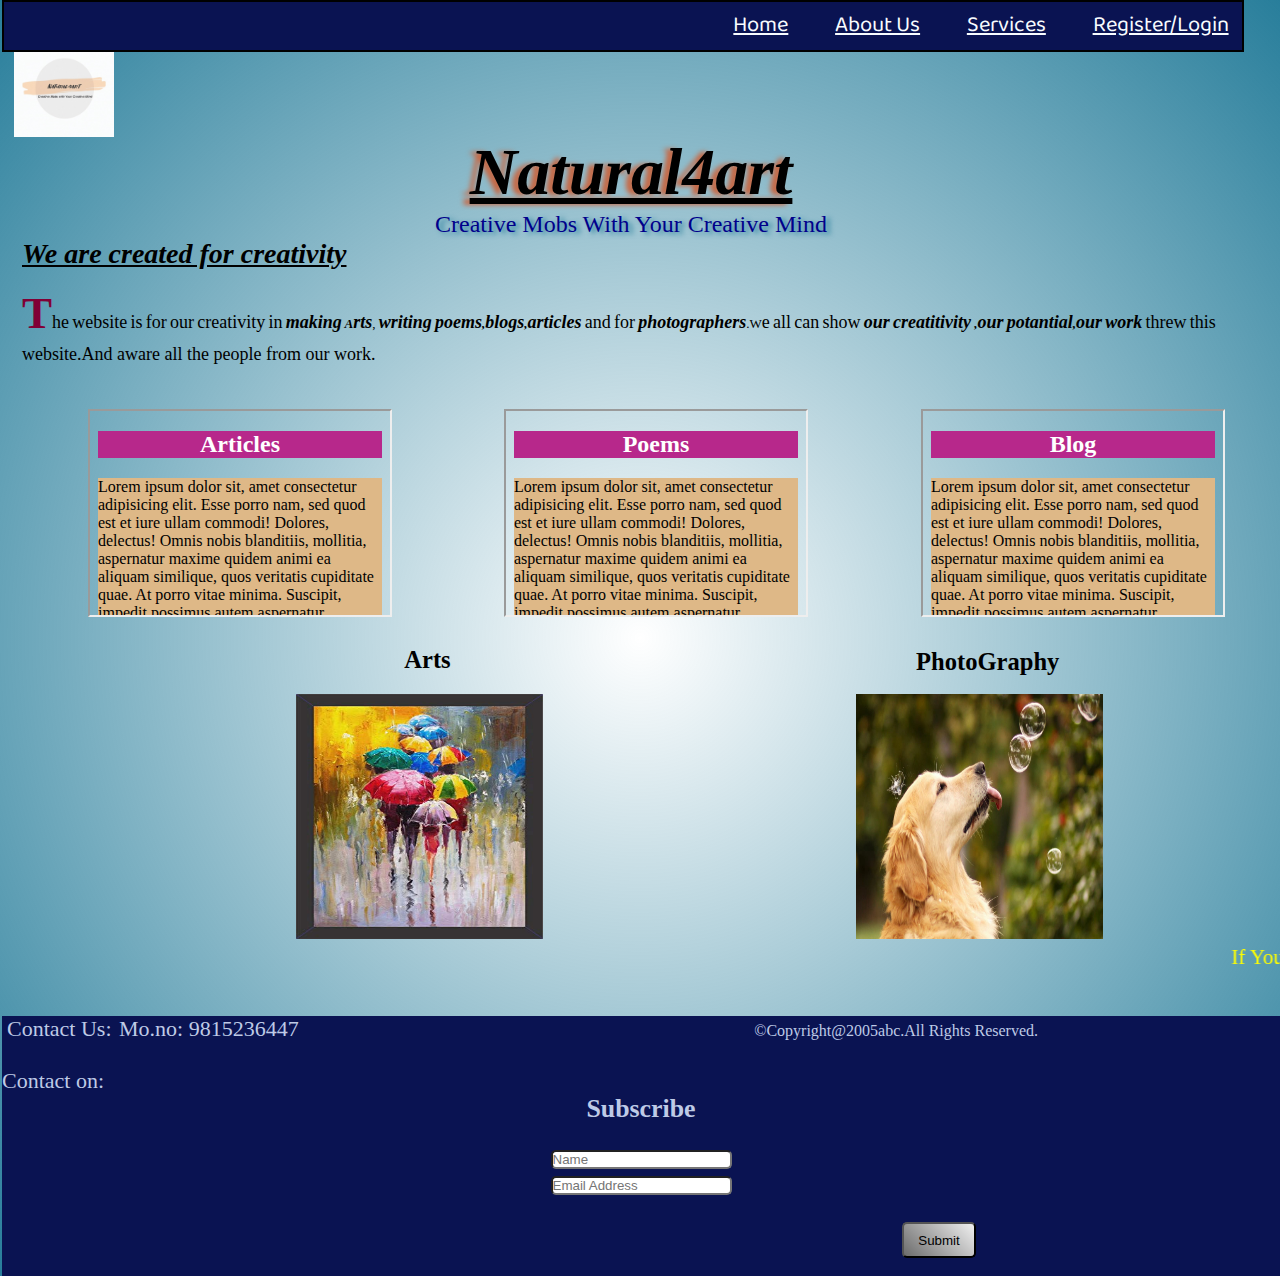
<file: index.html>
<!DOCTYPE html>
<html lang="en">

<head>
    <meta charset="UTF-8">
    <meta name="viewport" content="width=device-width, initial-scale=1.0">
    <title>home</title>
    <link rel="stylesheet" href="nav.css">
    <link rel="stylesheet" href="index.css">
    <link rel="stylesheet" href="footer.css">
    <link rel="stylesheet" href="mediaquery.css">
    <link rel="stylesheet" href="https://fonts.googleapis.com/css2?family=Baloo+Bhai+2&display=swap">
    <link rel="stylesheet" href="https://cdnjs.cloudflare.com/ajax/libs/font-awesome/4.7.0/css/font-awesome.min.css">


</head>
<body>
    <header>
        <nav >
        
        <ul align="left" >
            <a href="index.html" class="navbar">
            <img src="logo.jpg"  style="margin-top:35px; margin-left:10px;" width="100px" height="100px" alt="LOGO"></a>
               </ul>
           
            <div class="second">
             <div class="togglearea">
                    <label for="toggle">
                        <span> </span>
                        <span> </span>
                        <span> </span>
                    </label>  
                </div>

            <ul align="right" class="navbar">
                    <li><a href="index.html">Home</a></li>
                    <li><a href="about.html">About Us</a></li>
                    <li><a href="services.html">Services</a></li>
                    <li><a href="register2.html">Register/Login</a></li>
                </ul>
            </div>
        </nav>
    </header>
    <section class="container">
  
        <section id="sec" ></section>
        <section id=first>
            <h1 align="center" id="name" style="margin-bottom: 1px;" color: #400808;"><u><i>Natural4art</i></u></h1>
            <p align="center" id="tag" style="font-size: 24px;color: darkblue;">Creative Mobs With Your Creative Mind
            </p>
            <section><strong><i><u align="left" style="font-size: 28px;">We are created for creativity</u></i></strong>
                <p id="firstletter" style="font-size: 18px;">The website is for our creativity in <sp><b><i> making
                        Arts</b></i></sp>,<sp><b><i> writing
                        poems,blogs,articles </b></i></sp> and for<sp> <b><i>photographers</b></i></sp>.We all can show <i><b>our
                            creatitivity
                            ,our potantial,our work</b></i> threw this website.And aware all the people from our work.
                </p>
            </section>
        </section>
      
    </section>
    
    <section class="scroll">
   
        <div  id="iframe">
            <section style="margin-top: -9px;" >
                <!-- <h2><u><i>Topics</i> </u> </h2> -->
                <!-- <div class="container"> -->
                <iframe id="hover" src="articles.html" title="Articles" class="items"></iframe>
                <iframe id="hover" src="poems.html" title="Poems" class="items"></iframe>
                <iframe id="hover" src="blog.html" title="Blog" class="items"></iframe>
            </section>
        <div>
                <ul>
                    <li class="box" id="hover">
                        <h3 align="center">Arts</h3>
                        <a href="https://www.taby.com/?gclid=CjwKCAjwps75BRAcEiwAEiACMazbXZFTZyelgfi3sSLcnzPGuldxOrAvpGfQtNasElwVuV1uNFd7yRoCa7kQAvD_BwE"
                            target="blank">
                           <div class="container">
                            <img id="img" src="arts.jpg" alt="arts">
                            <!-- <img id="img" src="drawing.jpg" alt="arts">
                            <img id="img" src="painting.jpg" alt="arts">
                            <img id="img" src="art.jpg" alt="arts"> -->

                       </div>
                        </a>
                    </li>
                    <li class="box" id="hover">
                        <h3 align="center" style="margin-bottom: 18px ;">PhotoGraphy</h3>
                        <a href="https://www.pexels.com/search/animals/" target="blank">
                            <div class="container">
                                <img id="img" src="animal.jpg" alt="PhotoGraphy">
                                <!-- <img id="img" src="butter.jpg" alt="PhotoGraphy">
                                <img id="img" src="eyegtlasses.jpg" alt="PhotoGraphy">
                                <img id="img" src="kingfisher.jpg" alt="PhotoGraphy">
                                <img id="img" src="photography.jpg" alt="PhotoGraphy">
                                <img id="img" src="baby.jpg" alt="PhotoGraphy">
                                <img id="img" src="hands.jpg" alt="PhotoGraphy"> -->
                            </div>
                        </a>
                    </li>
                </ul>
            </div>
            <marquee style="color: yellow;">If You Want To Submit Your Creativity..First Login To Website. </marquee>
        </div>
         
    </section>
   <footer>
        <span style="margin-left: 5px; font-size:22px;">Contact Us:</span>
        <span style="margin-left:2px; font-size:22px;">Mo.no: 9815236447</span>
        <span id="copy" style="margin-left:450px;">
            &copy;Copyright@2005abc.All Rights Reserved.
         </span>
            <span style="margin-left: 1400px; font-size:22px;">Also Contact on: </span> 
           
            <div id="icon" style="margin-left:1500px; margin-top:0px;">
            <a id="i"href="#"><i class="fa fa-facebook"></i></a>   
            <a id="i"href="#"><i class="fa fa-instagram"></i></a>
            <a id="i"href="#"><i class="fa fa-twitter"></i></a>   
            </div>
          <div >
        <h3 align="center">Subscribe</h3>
        <form action="#" align="center">
          <div class="form-group">
            <input type="email" class="form-control" placeholder="Name" style="border-radius:5px;">
          </div>

          <div class="form-group">
            <input type="text" class="form-control" style="border-radius:5px;" placeholder="Email Address">
          </div>
            <br>
          <input type="submit" value="Submit"  id="sub" style="border-radius:5px; margin-left: 900px;">
         
        </form>
      </div>
    </footer>
</body>

</html>
</file>
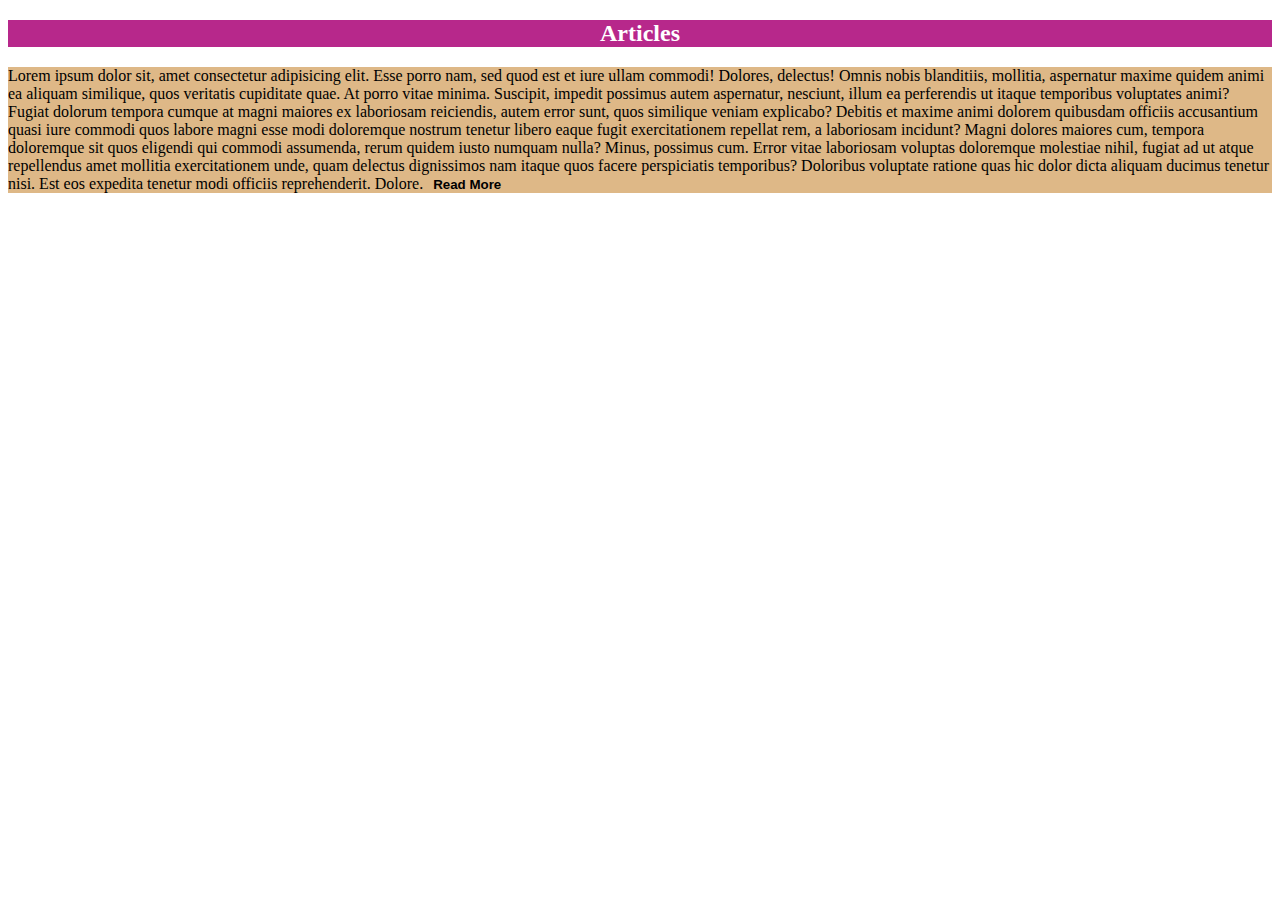
<file: articles.html>
<!DOCTYPE html>
<html lang="en">
<head>
    <meta charset="UTF-8">
    <meta name="viewport" content="width=device-width, initial-scale=1.0">
    <title>Articles</title>
    <style>
        h2{
            color: white;
    background-color: #b7288b;;
        }

    .container{
            background-color: burlywood;
        }
    </style>
</head>
<body>
    <h2 align="center">Articles</h2>
    <div class="container">
       Lorem ipsum dolor sit, amet consectetur adipisicing elit. Esse porro nam, sed quod est et iure ullam commodi! Dolores, delectus! Omnis nobis blanditiis, mollitia, aspernatur maxime quidem animi ea aliquam similique, quos veritatis cupiditate quae. At porro vitae minima. Suscipit, impedit possimus autem aspernatur, nesciunt, illum ea perferendis ut itaque temporibus voluptates animi? Fugiat dolorum tempora cumque at magni maiores ex laboriosam reiciendis, autem error sunt, quos similique veniam explicabo? Debitis et maxime animi dolorem quibusdam officiis accusantium quasi iure commodi quos labore magni esse modi doloremque nostrum tenetur libero eaque fugit exercitationem repellat rem, a laboriosam incidunt? Magni dolores maiores cum, tempora doloremque sit quos eligendi qui commodi assumenda, rerum quidem iusto numquam nulla? Minus, possimus cum. Error vitae laboriosam voluptas doloremque molestiae nihil, fugiat ad ut atque repellendus amet mollitia exercitationem unde, quam delectus dignissimos nam itaque quos facere perspiciatis temporibus? Doloribus voluptate ratione quas hic dolor dicta aliquam ducimus tenetur nisi. Est eos expedita tenetur modi officiis reprehenderit. Dolore.  <button style="border: none; background-color:burlywood ;cursor:pointer; " onclick=" "><strong>Read More</strong></button>
    </div>
</body>
</html>
</file>
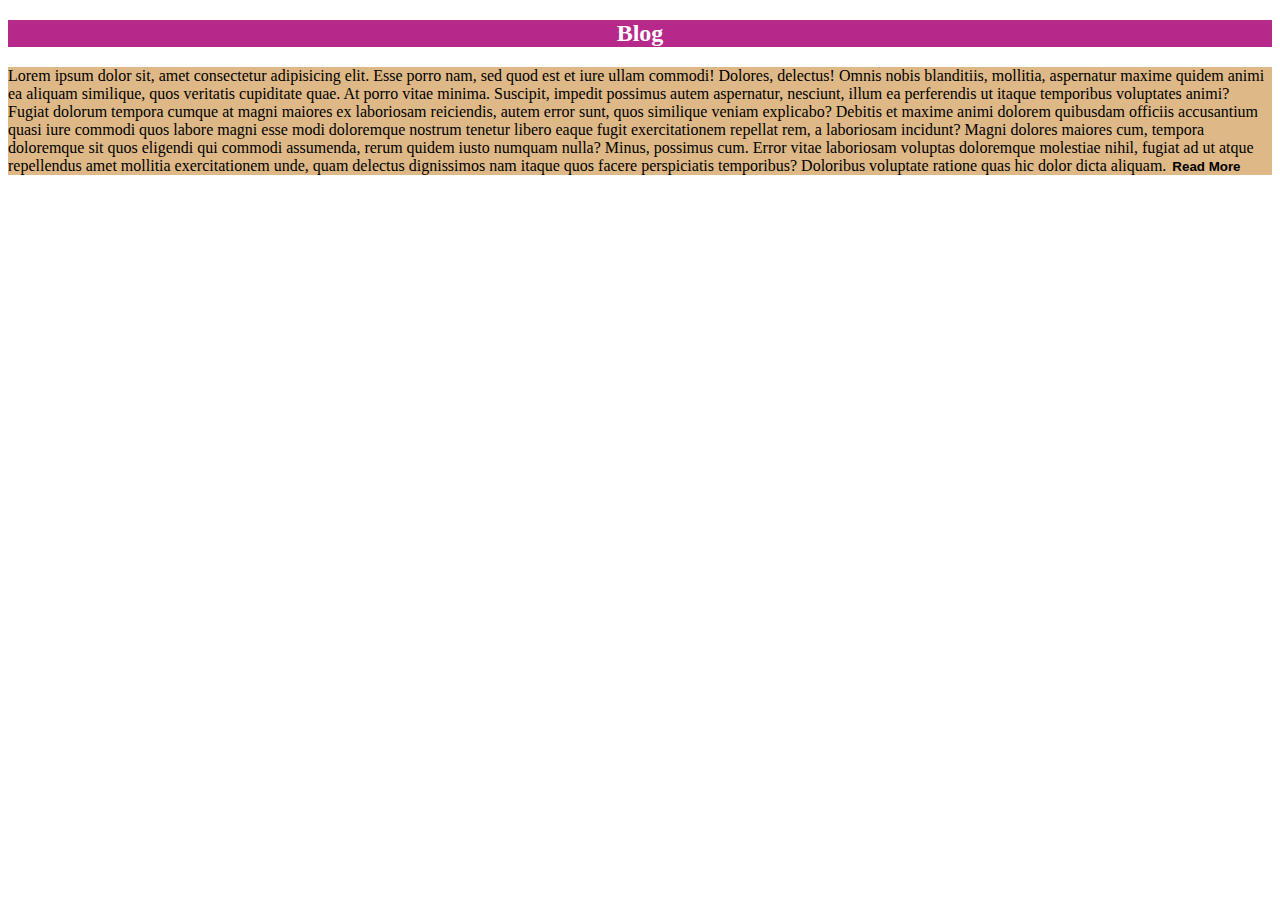
<file: blog.html>
<!DOCTYPE html>
<html lang="en">
<head>
    <meta charset="UTF-8">
    <meta name="viewport" content="width=device-width, initial-scale=1.0">
    <title>Blog</title>
    <style>
        h2{
            color: white;
    background-color: #b7288b;;
        }
        .container{
            background-color: burlywood;
        }
    </style>
</head>
<body>
    <h2 align="center">Blog</h2>
    <div class="container">
       Lorem ipsum dolor sit, amet consectetur adipisicing elit. Esse porro nam, sed quod est et iure ullam commodi! Dolores, delectus! Omnis nobis blanditiis, mollitia, aspernatur maxime quidem animi ea aliquam similique, quos veritatis cupiditate quae. At porro vitae minima. Suscipit, impedit possimus autem aspernatur, nesciunt, illum ea perferendis ut itaque temporibus voluptates animi? Fugiat dolorum tempora cumque at magni maiores ex laboriosam reiciendis, autem error sunt, quos similique veniam explicabo? Debitis et maxime animi dolorem quibusdam officiis accusantium quasi iure commodi quos labore magni esse modi doloremque nostrum tenetur libero eaque fugit exercitationem repellat rem, a laboriosam incidunt? Magni dolores maiores cum, tempora doloremque sit quos eligendi qui commodi assumenda, rerum quidem iusto numquam nulla? Minus, possimus cum. Error vitae laboriosam voluptas doloremque molestiae nihil, fugiat ad ut atque repellendus amet mollitia exercitationem unde, quam delectus dignissimos nam itaque quos facere perspiciatis temporibus? Doloribus voluptate ratione quas hic dolor dicta aliquam.<button style="border: none; background-color:burlywood ;cursor:pointer; " onclick=" "><strong>Read More</strong></button>
    </div>
 
</body>
</html>
</file>
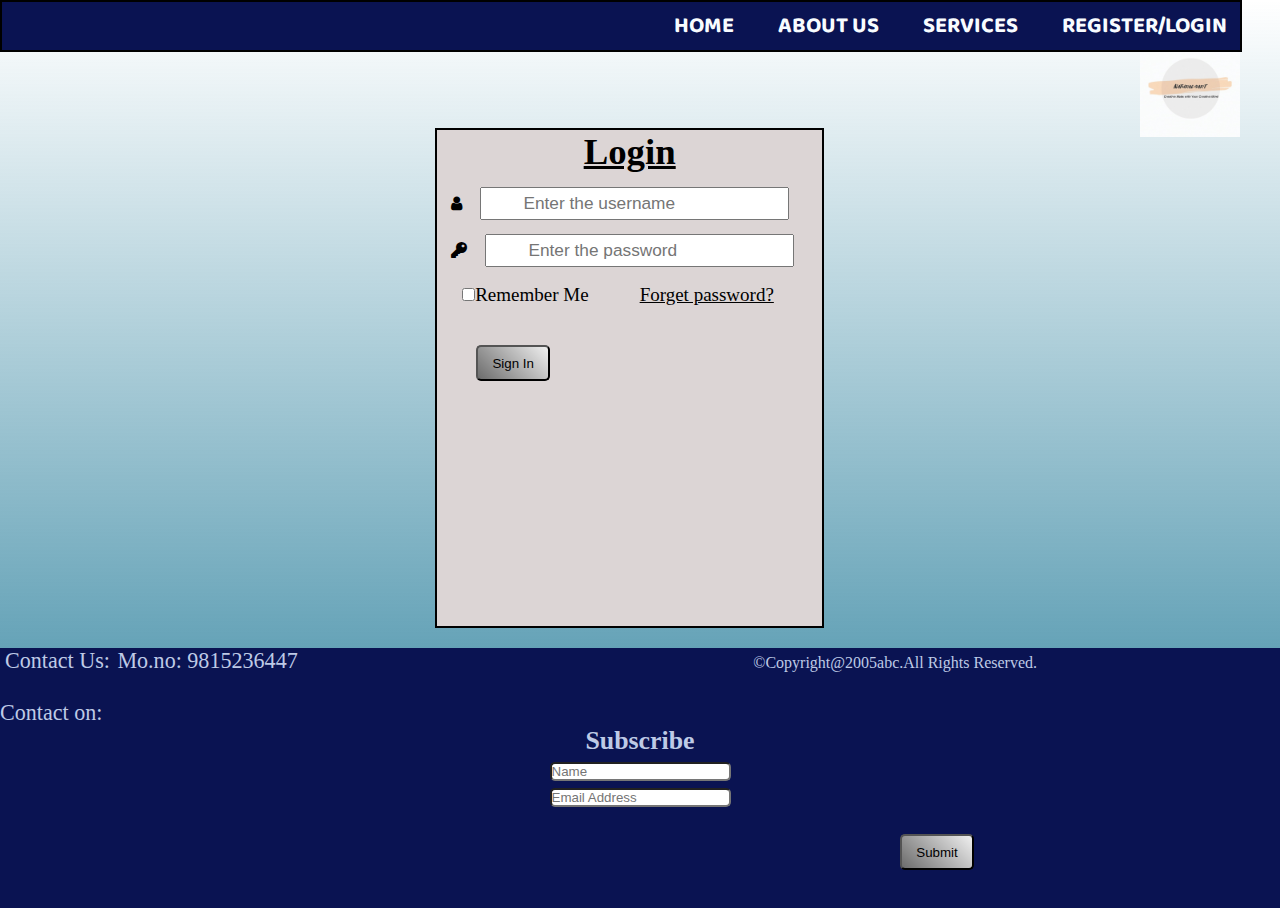
<file: login.html>
<!DOCTYPE html>
<html lang="en">

<head>
    <meta charset="UTF-8">
    <meta name="viewport" content="width=device-width, initial-scale=1.0">
    <title>Login</title>
    <style>
   *{
    margin: 0px;
    padding: 0px;
    box-sizing: border-box;
}
    .navbar {
    /* margin-top: 0px; */
    /* font-family: 'Baloo Bhai 2', cursive; */
    justify-content: flex-end;
    background:#0a1352;
    display: flex;
    /* color:white; */
}

.navbar a {
    display: inline-block;
    /* margin-left: 3%; */
    /* font-size: 138%; */
    /* margin-right: 7px; */
    color:white;
    text-align: center;
    font-weight: bold;
    text-transform: uppercase;
    padding:14px 20px;
}

.navbar li a:hover {
    background:pink;
    color: blue;
    cursor: pointer;
}
.navbar li a{
    color:white;
    text-decoration:none;
}

       
#toggle
{
    display: none;
}
.togglearea
{
    background-color:#0a1352;
    border-bottom:2px solid white;
    color: white;
    padding: 10px;
    display: flex;
    justify-content: flex-end;
}
.togglearea label
{
    background-color:white;
    height: 45px;
    width: 45px;
    color:black;
    border-radius: 6px;
    cursor: pointer;
    display: flex;
    justify-content: center;
    align-items: center;
    flex-direction: column;
}
.togglearea label span
{
    background-color: black;
    height: 4px;
    width: 70%;
    margin: 4px 0px;
}

.togglearea
{
    display: none;
}

@media screen and (max-width: 700px)
{
    .navbar
    {
        flex-direction: column;
        display: none;

    }
    #toggle:checked + .navbar
    {
        display: flex;
    }
    .togglearea
    {
        display: flex;
    }
    
}


        body {
            background-image: linear-gradient(to bottom, rgba(255, 0, 0, 0), rgb(40, 126, 155));
            background-clip: border-box;
        }

        .container {
            border: 2px solid black;
            background-color: #dcd5d5;
            width: 389px;
            height: 500px;
            margin-left: 34%;
            margin-top: 10%;

        }

        #heading {
            text-align: center;
            margin-bottom: 3%;
            font-size: 230%;
            font-family: Georgia, 'Times New Roman', Times, serif;
        }

        .data {
            margin: 14px;
            /* border: 2px solid blue; */

        }

        #input {
            margin-left: 4%;
            font-size: 108%;
            padding: 4px 41px;
        }

        #submit {
            /* align-content: center; */
            padding: 39px;
        }

        #sub {
            border-radius: 5px;
            width: 74px;
            height: 36px;
            margin-top: 0px;
            display: flex;
            align-items: center;
            justify-content: center;
            background-image: linear-gradient(45deg, #0000008c, transparent);
        }
    </style>
    <link rel="stylesheet" href="https://fonts.googleapis.com/css2?family=Baloo+Bhai+2&display=swap">
    <link rel="stylesheet" href="nav.css">
    <link rel="stylesheet" href="footer.css">
    <link rel="stylesheet" href="mediaquery.css">
    <link rel="stylesheet" href="https://use.fontawesome.com/releases/v5.0.7/css/all.css">
    <link rel="stylesheet" href="https://cdnjs.cloudflare.com/ajax/libs/font-awesome/4.7.0/css/font-awesome.min.css">
</head>

<body>
    <header>
        <nav height=50px>
         <ul align="left" >
            <a href="index.html" class="navbar">
            <img src="logo.jpg"  style="margin-top:35px; margin-left:10px;" width="100px" height="100px" alt="LOGO"></a>
               </ul>
       
            <div class="second">
                <div class="togglearea">
                    <label for="toggle">
                        <span> </span>
                        <span> </span>
                        <span> </span>
                    </label>  
                </div>

                <ul align="right" class="navbar" style="margin-top: 0px;">
                    
                    <li><a href="index.html">Home</a></li>
                    <li><a href="about.html">About Us</a></li>
                    <li><a href="services.html">Services</a></li>
                    <li><a href="register2.html">Register/Login</a></li>
                    <!-- <li><a href="contact.html">Contact Us</a></li> --
                    <!-- <li><a href="Register.html">Register/Login</a></li> -->
                </ul>
            </div>
        </nav>
    </header>
   
    <div class="container" >
    
        <form method="GET" id=form name="Login" action="action.php"  >
            <!-- <table class="table"> -->
            <h2 id="heading" align="center"><u>Login</u></h2>
            <!-- </table> -->
            <div class="data">
                <i class="fa fa-user"></i>
                <input type="text" id="input" placeholder="Enter the username" maxlength="10" required>
            </div>
            <div class="data">
                <i class="fas fa-key" id=pass ></i>
                <input type="password" id="input" placeholder="Enter the password" required>

            </div>
            <div>
                <input type="checkbox" name="checkbox" id="checkbox" style="margin-left: 25px;
                margin-top: 7px;" ><span style="font-size: 19px;font-weight: 200;">Remember Me</span></input>
                <span style="margin: 47px;font-size: 19px;font-weight: 200;"><u>Forget password&quest;</u></span>
            </div>
            <div align="left" id="submit">
                <input type="submit" placeholder="Sign In" value="Sign In" id="sub" style="border-radius: 5px;"></input>
            </div>
           
        </form>
        
    </div>
   
   <footer>
   
        <span style="margin-left: 5px;">Contact Us:</span>
        <span style="margin-left:2px">Mo.no: 9815236447</span>
        <span id="copy" style="margin-left:450px;">
            &copy;Copyright@2005abc.All Rights Reserved.
        </span>
            <span style="margin-left: 1400px;">Also Contact on: </span> 
           
            <div id="icon" style="margin-left:1500px;">
            <a id="i"href="#"><i class="fa fa-facebook"></i></a>   
            <a id="i"href="#"><i class="fa fa-instagram"></i></a>
            <a id="i"href="#"><i class="fa fa-twitter"></i></a>   
            </div>
           <div >
        <h3 align="center">Subscribe</h3>
        <form action="#" align="center">
          <div class="form-group">
            <input type="email" class="form-control" placeholder="Name" style="border-radius:5px;">
          </div>

          <div class="form-group">
            <input type="text" class="form-control" style="border-radius:5px;" placeholder="Email Address">
          </div>
            <br>
          <input type="submit" value="Submit"  id="sub" style="border-radius:5px; margin-left: 900px;">
         
        </form>
      </div>
    </footer>
</body>

</html>
</file>
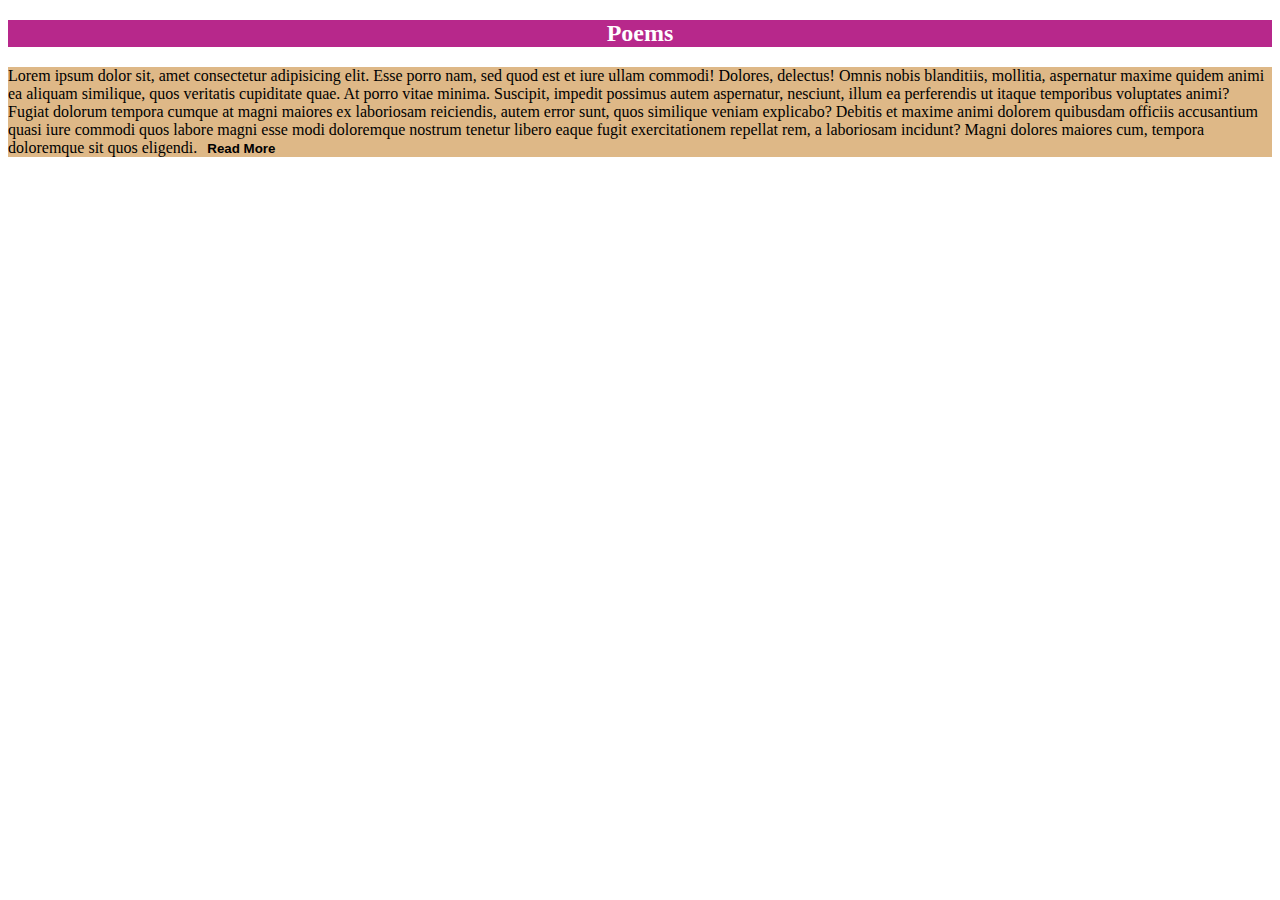
<file: poems.html>
<!DOCTYPE html>
<html lang="en">
<head>
    <meta charset="UTF-8">
    <meta name="viewport" content="width=device-width, initial-scale=1.0">
    <title>Poems</title>
    <style>
        h2{
            color: white;
    background-color: #b7288b;;
        }
        .container{
            background-color: burlywood;
        }
    </style>
</head>
<body>
    <h2 align="center">Poems</h2>
    <div class="container">
       Lorem ipsum dolor sit, amet consectetur adipisicing elit. Esse porro nam, sed quod est et iure ullam commodi! Dolores, delectus! Omnis nobis blanditiis, mollitia, aspernatur maxime quidem animi ea aliquam similique, quos veritatis cupiditate quae. At porro vitae minima. Suscipit, impedit possimus autem aspernatur, nesciunt, illum ea perferendis ut itaque temporibus voluptates animi? Fugiat dolorum tempora cumque at magni maiores ex laboriosam reiciendis, autem error sunt, quos similique veniam explicabo? Debitis et maxime animi dolorem quibusdam officiis accusantium quasi iure commodi quos labore magni esse modi doloremque nostrum tenetur libero eaque fugit exercitationem repellat rem, a laboriosam incidunt? Magni dolores maiores cum, tempora doloremque sit quos eligendi. <button style="border: none; background-color:burlywood ;cursor:pointer; " onclick=" "><strong>Read More</strong></button>
      
    </div>
</body>
</html>
</file>
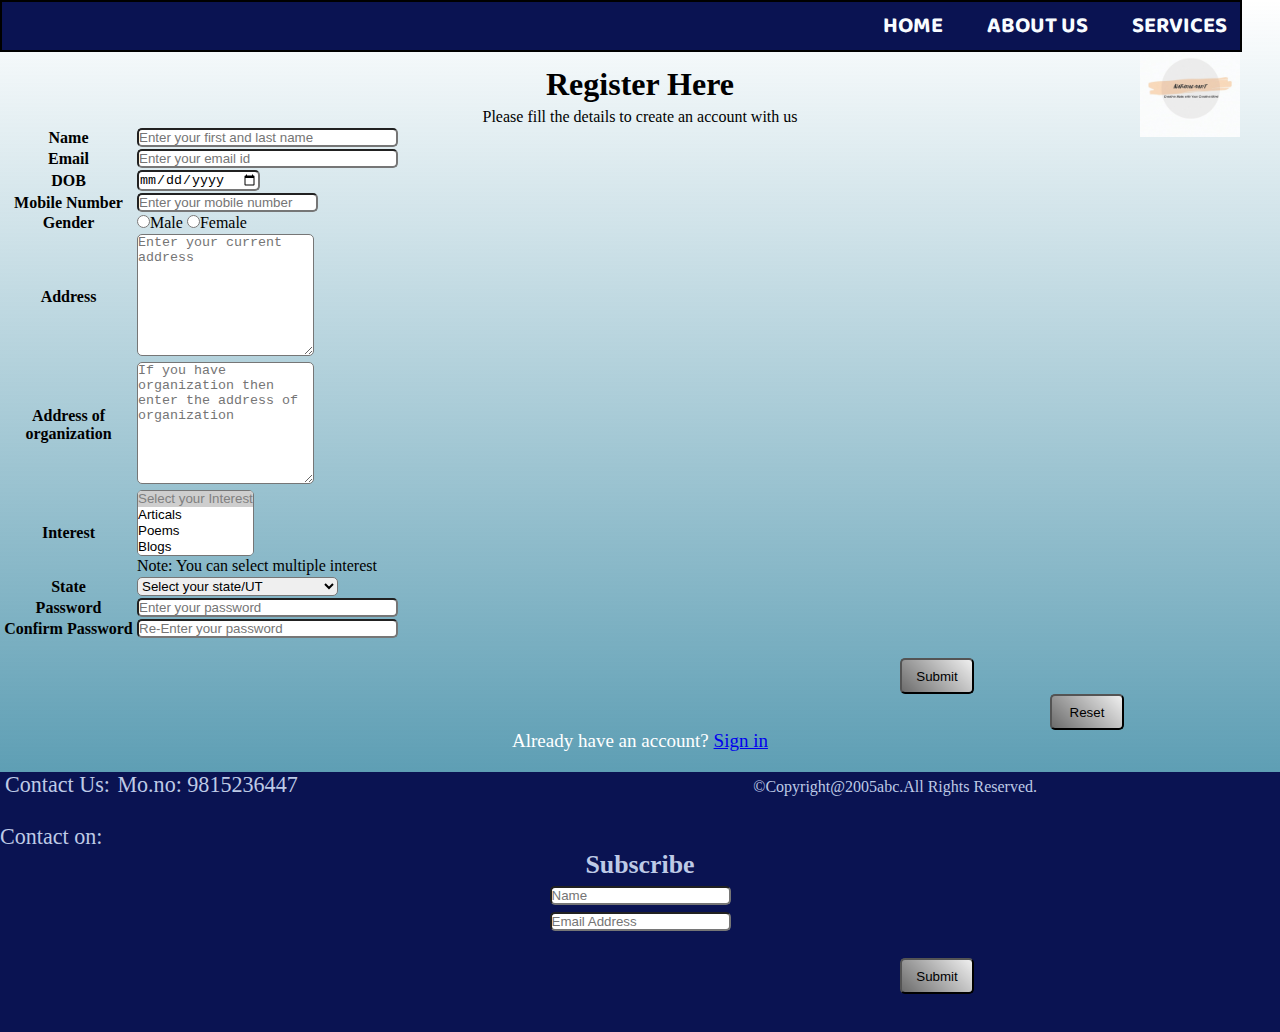
<file: register.html>
<!DOCTYPE html>
<html lang="en">
<head>
    <meta charset="UTF-8">
    <meta name="viewport" content="width=device-width, initial-scale=1.0">
    <title>Register</title>
    <style>
        /* *{
            clip-path: polygon(50% 0%, 63% 35%, 98% 35%, 68% 59%, 79% 91%, 50% 70%, 21% 91%, 30% 58%, 2% 35%, 38% 35%);
        } */

        *{
    margin: 0px;
    padding: 0px;
    box-sizing: border-box;
}
    .navbar {
    /* margin-top: 0px; */
    /* font-family: 'Baloo Bhai 2', cursive; */
    justify-content: flex-end;
    background:#0a1352;
    display: flex;
    /* color:white; */
}

.navbar a {
    display: inline-block;
    /* margin-left: 3%; */
    /* font-size: 138%; */
    /* margin-right: 7px; */
    color:white;
    text-align: center;
    font-weight: bold;
    text-transform: uppercase;
    padding:14px 20px;
}

.navbar li a:hover {
    background:pink;
    color: blue;
    cursor: pointer;
}
.navbar li a{
    color:white;
    text-decoration:none;
}

       
#toggle
{
    display: none;
}
.togglearea
{
    background-color:#0a1352;
    border-bottom:2px solid white;
    color: white;
    padding: 10px;
    display: flex;
    justify-content: flex-end;
}
.togglearea label
{
    background-color:white;
    height: 45px;
    width: 45px;
    color:black;
    border-radius: 6px;
    cursor: pointer;
    display: flex;
    justify-content: center;
    align-items: center;
    flex-direction: column;
}
.togglearea label span
{
    background-color: black;
    height: 4px;
    width: 70%;
    margin: 4px 0px;
}

.togglearea
{
    display: none;
}

@media screen and (max-width: 700px)
{
    .navbar
    {
        flex-direction: column;
        display: none;

    }
    #toggle:checked + .navbar
    {
        display: flex;
    }
    .togglearea
    {
        display: flex;
    }
    
}


        body{
            /* background-image:repeating-radial-gradient(circle,red,blue,pink); */
            background-image: linear-gradient(to bottom,rgba(255,0,0,0),rgb(40, 126, 155));
            background-clip: border-box; 
            
        }
        #sub {
            border-radius: 5px;
            width: 74px;
            height: 36px;
            margin-top: 0px;
            display: flex;
            align-items: center;
            justify-content: center;
            background-image: linear-gradient(45deg, #0000008c, transparent);
        }
    </style>
    <link rel="stylesheet" href="nav.css">
    <link rel="stylesheet" href="footer.css">
    <link rel="stylesheet" href="mediaquery.css">
    <link rel="stylesheet" href="https://cdnjs.cloudflare.com/ajax/libs/font-awesome/4.7.0/css/font-awesome.min.css">
    <link rel="stylesheet" href="https://fonts.googleapis.com/css2?family=Baloo+Bhai+2&display=swap">
</head>
<body>
    <header>
        <nav>
          <ul align="left" >
            <a href="index.html" class="navbar">
            <img src="logo.jpg"  style="margin-top:35px; margin-left:10px;" width="100px" height="100px" alt="LOGO"></a>
               </ul>
       
            <div class="second">
             <div class="togglearea">
                    <label for="toggle">
                        <span> </span>
                        <span> </span>
                        <span> </span>
                    </label>  
                </div>

                <ul class="navbar" align="right" style="margin-top: 0px;">
                
                    <li><a href="index.html">Home</a></li>
                    <li><a href="about.html">About Us</a></li>
                    <li><a href="services.html">Services</a></li>
                    <!-- <li><a href="contact.html">Contact Us</a></li> -->
                    <!-- <li><a href="Register.html">Register/Login</a></li> -->
                </ul>
            </div>
        </nav>    
    </header>
    <br>
    <br>
            <form method="GET" action="action.php">
        <table  align="center" width="400" >
                <h1 align="center" style="margin-top: 30px;">Register Here</h1>
                <p align="center" style="margin-top: 5px;"> Please fill the details to create an account with us</p>
                <!-- <hr> -->
                
                <tr>
                    <th style="background: none;"> Name</th>
                    <td><input type="text" name="fn" id="fn1" maxlength="30" title="Enter your first name" style="border-radius:5px;"
                        placeholder="Enter your first and last name" size="30" required /></td>
                    </tr>
                    
                        <tr>
                            <th> Email</th>
                            <td><input type="email" style="border-radius:5px;" name="email" id="email1" placeholder="Enter your email id" style="border-radius:5px;" size="30" /></td>
            </tr>
             <tr>
                    <th>DOB</th>
                    <td><input type="date" name="dob" id="dob1" placeholder="dd/mm/yyyy" style="border-radius:5px;" /></td>
                </tr>

            <tr>
                <th>Mobile Number</th>
                <td><input type="number" name="number1" id="number2" placeholder="Enter your mobile number" style="border-radius:5px;" size="30" maxlength="12"/>
                </td>
            </tr>
             <tr>
                    <th>Gender</th>
                    <td>
                        <input type="radio" name="g" id="gender" value="m" />Male
                        <input type="radio" name="g" id="gender" value="f" />Female
                    </td>
                </tr>
               
            <tr>
                <th>Address</th>
                <td><textarea name="add" id="address" rows="8" cols="20" size="30"
                   style="border-radius:5px;"  placeholder="Enter your current address"></textarea></td>
                </tr>
                <tr>
                <th>Address of organization</th>
                <td><textarea name="add" id="address" rows="8" cols="20" size="30"
                     style="border-radius:5px;" placeholder="If you have organization then enter the address of organization"></textarea> </td>
                </tr>
            
                <tr>
                    <th>Interest</th>
                <td>
                    <select multiple id="Interest" style="border-radius:5px;">
                        <option value="-" selected="selected" disabled="disabled">Select your Interest</option>
                        <option value="ar">Articals</option>
                        <option value="po">Poems</option>
                        <option value="blog">Blogs</option>
                        <option value="art">Arts</option>
                        <option value="pho">PhotoGraphy</option>
                    </select>
                    <br>
                    <span>Note: You can select multiple interest</span>
                </td>
            </tr>
              <tr>
                    <th>State</th>
                    <td>
                        <select name="state" id="state" style="border-radius:5px;" >
                            <option value="-" selected="selected" disabled="disabled">Select your state/UT</option>
                            <option id="state" value="ap">andhrapradesh</option>
                            <option id="state" value="ar">Arunachal Pradesh</option>
                            <option id="state" value="as">Assam</option>
                            <option id="state" value="br">Bihar</option>
                            <option id="state" value="cg">chhatisgarh</option>
                            <option id="state" value="ga">Goa</option>
                            <option id="state" value="gj">Gujarat</option>
                            <option id="state" value="hr">Hariyana</option>
                            <option id="state" value="hp">Himachal Pradesh</option>
                            <option id="state" value="jk">Jammu Kashmir</option>
                            <option id="state" value="jh">Jharkhand</option>
                            <option id="state" value="ka">Karnataka</option>
                            <option id="state" value="kl">karala</option>
                            <option id="state" value="mp">Madhya Pradesh</option>
                            <option id="state" value="mh">Maharashtra</option>
                            <option id="state" value="mn">Manipur</option>
                            <option id="state" value="ml">Meghalaya</option>
                            <option id="state" value="mz">Mizoram</option>
                            <option id="state" value="nl">Nagaland</option>
                            <option id="state" value="or">Orissa</option>
                            <option id="state" value="pb">Panjab</option>
                            <option id="state" value="rj">Rajasthan</option>
                            <option id="state" value="sk">Sikkim</option>
                            <option id="state" value="tn">Tamilnadu</option>
                            <option id="state" value="tr">Tripura</option>
                            <option id="state" value="uk">Uttarakhand</option>
                            <option id="state" value="up">Utter Pradesh</option>
                            <option id="state" value="wb">West Bengal</option>
                            <option id="state" value="an">Andaman and Nicobar Islands</option>
                            <option id="state" value="ch">chandigarh</option>
                            <option id="state" value="dh">Dadra and Nagar haveli</option>
                            <option id="state" value="dd">Daman and Diu</option>
                            <option id="state" value="dl">Dilhi</option>
                            <option id="state" value="ld">Lakshadweep</option>
                            <option id="state" value="py">Pondicherry</option>
                        </select>
                </td>
            </tr>       
              <tr>
                        <th>Password</th>
                        <td><input type="password" name="pwd" id="pwd1" style="border-radius:5px;" placeholder="Enter your password" maxlength="15"
                            size="30" /></td>
                        </tr>
                        <tr>
                            <th>Confirm Password</th>
                            <td><input type="password" name="pwd2" id="pwd1" style="border-radius:5px;" placeholder="Re-Enter your password" size="30" /></td>
                        </tr>
                </table>   
                <br>
               
                <div>
                <input type="submit" value="Submit"  id="sub" style="border-radius:5px; margin-left:900px;" />  
               <input type="reset" value="Reset" style="border-radius:5px; margin-left:1050px;" id="sub" />
             </div>
           

        
       
        <!-- <p align="center">By creating an account you agree to our <a href="#">Terms & Privacy</a>.</p> -->
        
        <div class="container signin">
            <p align="center" style="font-size:19px; color: white;">Already have an account? <a href="login.html" stye="font-size:19px;">Sign in</a></p>
        </div>
    </form>
    <footer>
        <span style="margin-left: 5px;">Contact Us:</span>
        <span style="margin-left:2px">Mo.no: 9815236447</span>
        <span id="copy" style="margin-left:450px;">
            &copy;Copyright@2005abc.All Rights Reserved.
        </span>
            <span style="margin-left: 1400px;">Also Contact on: </span> 
           
            <div id="icon" style="margin-left:1500px;">
            <a id="i"href="#"><i class="fa fa-facebook"></i></a>   
            <a id="i"href="#"><i class="fa fa-instagram"></i></a>
            <a id="i"href="#"><i class="fa fa-twitter"></i></a>   
            </div>
          <div >
        <h3 align="center">Subscribe</h3>
        <form action="#" align="center">
          <div class="form-group">
            <input type="email" class="form-control" placeholder="Name" style="border-radius:5px;">
          </div>

          <div class="form-group">
            <input type="text" class="form-control" style="border-radius:5px;" placeholder="Email Address">
          </div>
            <br>
          <input type="submit" value="Submit"  id="sub" style="border-radius:5px; margin-left: 900px;">
         
        </form>
      </div>
        
    
    </footer>
</body>

</html>
</file>
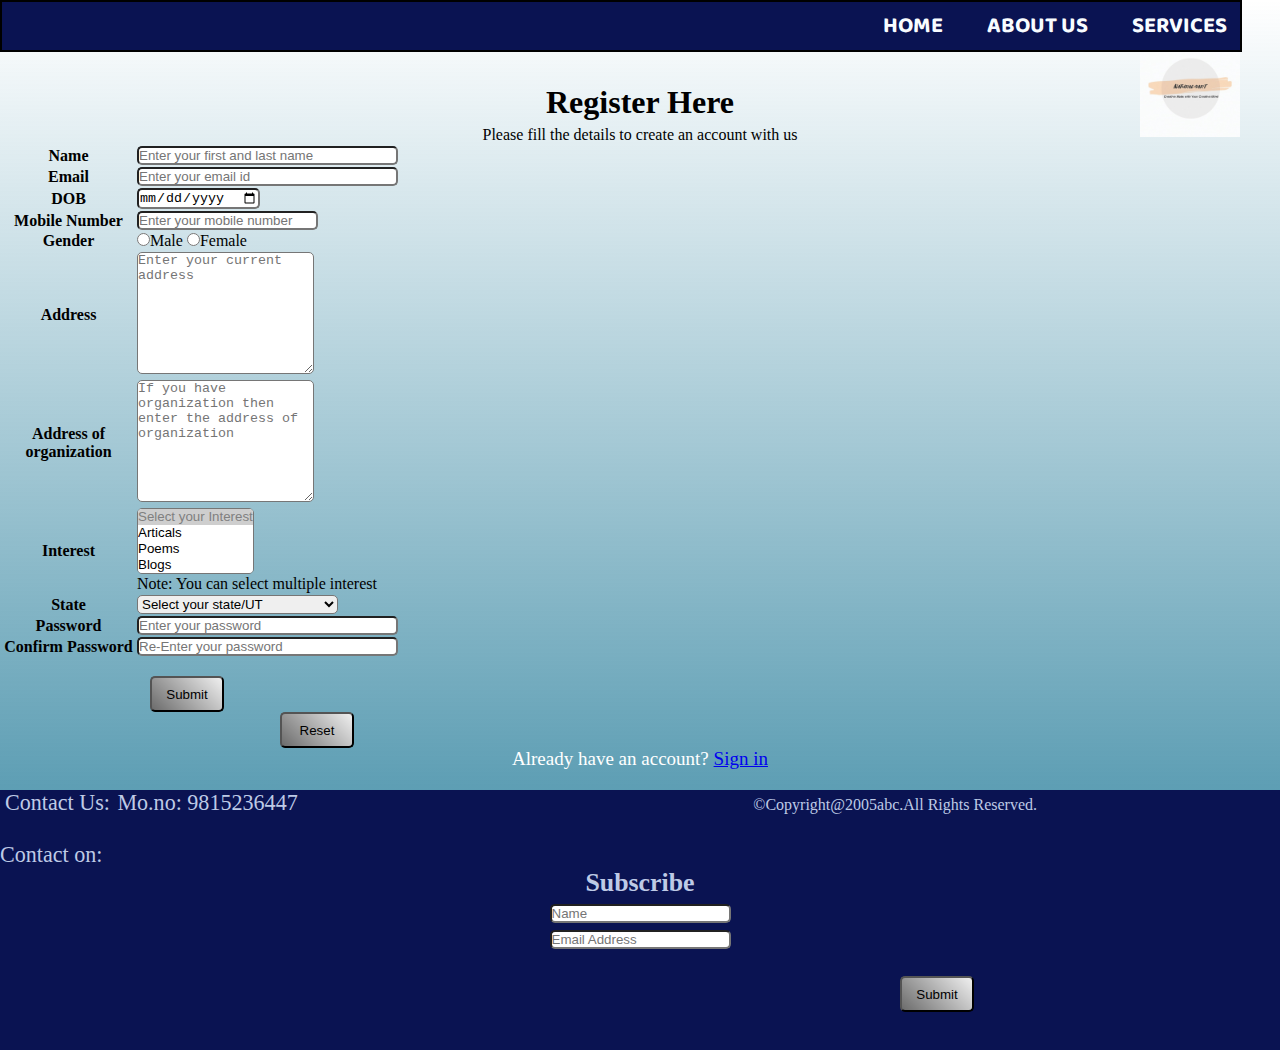
<file: register2.html>
<!DOCTYPE html>
<html lang="en">
<head>
    <meta charset="UTF-8">
    <meta name="viewport" content="width=device-width, initial-scale=1.0">
    <title>Register</title>
    <style>
        /* *{
            clip-path: polygon(50% 0%, 63% 35%, 98% 35%, 68% 59%, 79% 91%, 50% 70%, 21% 91%, 30% 58%, 2% 35%, 38% 35%);
        } */

    
        *{
    margin: 0px;
    padding: 0px;
    box-sizing: border-box;
}
    .navbar {
    /* margin-top: 0px; */
    /* font-family: 'Baloo Bhai 2', cursive; */
    justify-content: flex-end;
    background:#0a1352;
    display: flex;
    /* color:white; */
}

.navbar a {
    display: inline-block;
    /* margin-left: 3%; */
    /* font-size: 138%; */
    /* margin-right: 7px; */
    color:white;
    text-align: center;
    font-weight: bold;
    text-transform: uppercase;
    padding:14px 20px;
}

.navbar li a:hover {
    background:pink;
    color: blue;
    cursor: pointer;
}
.navbar li a{
    color:white;
    text-decoration:none;
}

       
#toggle
{
    display: none;
}
.togglearea
{
    background-color:#0a1352;
    border-bottom:2px solid white;
    color: white;
    padding: 10px;
    display: flex;
    justify-content: flex-end;
}
.togglearea label
{
    background-color:white;
    height: 45px;
    width: 45px;
    color:black;
    border-radius: 6px;
    cursor: pointer;
    display: flex;
    justify-content: center;
    align-items: center;
    flex-direction: column;
}
.togglearea label span
{
    background-color: black;
    height: 4px;
    width: 70%;
    margin: 4px 0px;
}

.togglearea
{
    display: none;
}

@media screen and (max-width: 700px)
{
    .navbar
    {
        flex-direction: column;
        display: none;

    }
    #toggle:checked + .navbar
    {
        display: flex;
    }
    .togglearea
    {
        display: flex;
    }
    
}

        body{
            /* background-image:repeating-radial-gradient(circle,red,blue,pink); */
            background-image: linear-gradient(to bottom,rgba(255,0,0,0),rgb(40, 126, 155));
            background-clip: border-box; 
            

;
        }
        #sub {
            border-radius: 5px;
            width: 74px;
            height: 36px;
            margin-top: 0px;
            display: flex;
            align-items: center;
            justify-content: center;
            background-image: linear-gradient(45deg, #0000008c, transparent);
        }
    </style>
    <link rel="stylesheet" href="nav.css">
    <link rel="stylesheet" href="footer.css">
      <link rel="stylesheet" href="mediaquery.css">
    <link rel="stylesheet" href="https://cdnjs.cloudflare.com/ajax/libs/font-awesome/4.7.0/css/font-awesome.min.css">
    <link rel="stylesheet" href="https://fonts.googleapis.com/css2?family=Baloo+Bhai+2&display=swap">
</head>
<body>
    <header>
        <nav>
        <ul align="left" >
            <a href="index.html" class="navbar">
            <img src="logo.jpg"  style="margin-top:35px; margin-left:10px;" width="100px" height="100px" alt="LOGO"></a>
               </ul>
       
            <div class="second">
               <div class="togglearea">
                    <label for="toggle">
                        <span> </span>
                        <span> </span>
                        <span> </span>
                    </label>  
                </div>


                <ul class="navbar" align="right" style="margin-top: 0px;">
                
                    <li><a href="index.html">Home</a></li>
                    <li><a href="about.html">About Us</a></li>
                    <li><a href="services.html">Services</a></li>
                    <!-- <li><a href="contact.html">Contact Us</a></li> -->
                    <!-- <li><a href="Register.html">Register/Login</a></li> -->
                </ul>
            </div>
        </nav>    
    </header>
    <br>
<br>
<br>            <form method="GET" action="action.php">
        <table  align="center" width="400" >
                <h1 align="center" style="margin-top: 30px;">Register Here</h1>
                <p align="center" style="margin-top: 5px;"> Please fill the details to create an account with us</p>
                <!-- <hr> -->
                
                <tr>
                    <th style="background: none;"> Name</th>
                    <td><input type="text" name="fn" id="fn1" maxlength="30" title="Enter your first name" style="border-radius:5px;"
                        placeholder="Enter your first and last name" size="30" required /></td>
                    </tr>
                    
                        <tr>
                            <th> Email</th>
                            <td><input type="email" style="border-radius:5px;" name="email" id="email1" placeholder="Enter your email id" style="border-radius:5px;" size="30" /></td>
            </tr>
             <tr>
                    <th>DOB</th>
                    <td><input type="date" name="dob" id="dob1" placeholder="dd/mm/yyyy" style="border-radius:5px;" /></td>
                </tr>

            <tr>
                <th>Mobile Number</th>
                <td><input type="number" name="number1" id="number2" placeholder="Enter your mobile number" style="border-radius:5px;" size="30" maxlength="12"/>
                </td>
            </tr>
             <tr>
                    <th>Gender</th>
                    <td>
                        <input type="radio" name="g" id="gender" value="m" />Male
                        <input type="radio" name="g" id="gender" value="f" />Female
                    </td>
                </tr>
               
            <tr>
                <th>Address</th>
                <td><textarea name="add" id="address" rows="8" cols="20" size="30"
                   style="border-radius:5px;"  placeholder="Enter your current address"></textarea></td>
                </tr>
                <tr>
                <th>Address of organization</th>
                <td><textarea name="add" id="address" rows="8" cols="20" size="30"
                     style="border-radius:5px;" placeholder="If you have organization then enter the address of organization"></textarea> </td>
                </tr>
            
                <tr>
                    <th>Interest</th>
                <td>
                    <select multiple id="Interest" style="border-radius:5px;">
                        <option value="-" selected="selected" disabled="disabled">Select your Interest</option>
                        <option value="ar">Articals</option>
                        <option value="po">Poems</option>
                        <option value="blog">Blogs</option>
                        <option value="art">Arts</option>
                        <option value="pho">PhotoGraphy</option>
                    </select>
                    <br>
                    <span>Note: You can select multiple interest</span>
                </td>
            </tr>
              <tr>
                    <th>State</th>
                    <td>
                        <select name="state" id="state" style="border-radius:5px;" >
                            <option value="-" selected="selected" disabled="disabled">Select your state/UT</option>
                            <option id="state" value="ap">andhrapradesh</option>
                            <option id="state" value="ar">Arunachal Pradesh</option>
                            <option id="state" value="as">Assam</option>
                            <option id="state" value="br">Bihar</option>
                            <option id="state" value="cg">chhatisgarh</option>
                            <option id="state" value="ga">Goa</option>
                            <option id="state" value="gj">Gujarat</option>
                            <option id="state" value="hr">Hariyana</option>
                            <option id="state" value="hp">Himachal Pradesh</option>
                            <option id="state" value="jk">Jammu Kashmir</option>
                            <option id="state" value="jh">Jharkhand</option>
                            <option id="state" value="ka">Karnataka</option>
                            <option id="state" value="kl">karala</option>
                            <option id="state" value="mp">Madhya Pradesh</option>
                            <option id="state" value="mh">Maharashtra</option>
                            <option id="state" value="mn">Manipur</option>
                            <option id="state" value="ml">Meghalaya</option>
                            <option id="state" value="mz">Mizoram</option>
                            <option id="state" value="nl">Nagaland</option>
                            <option id="state" value="or">Orissa</option>
                            <option id="state" value="pb">Panjab</option>
                            <option id="state" value="rj">Rajasthan</option>
                            <option id="state" value="sk">Sikkim</option>
                            <option id="state" value="tn">Tamilnadu</option>
                            <option id="state" value="tr">Tripura</option>
                            <option id="state" value="uk">Uttarakhand</option>
                            <option id="state" value="up">Utter Pradesh</option>
                            <option id="state" value="wb">West Bengal</option>
                            <option id="state" value="an">Andaman and Nicobar Islands</option>
                            <option id="state" value="ch">chandigarh</option>
                            <option id="state" value="dh">Dadra and Nagar haveli</option>
                            <option id="state" value="dd">Daman and Diu</option>
                            <option id="state" value="dl">Dilhi</option>
                            <option id="state" value="ld">Lakshadweep</option>
                            <option id="state" value="py">Pondicherry</option>
                        </select>
                </td>
            </tr>       
              <tr>
                        <th>Password</th>
                        <td><input type="password" name="pwd" id="pwd1" style="border-radius:5px;" placeholder="Enter your password" maxlength="15"
                            size="30" /></td>
                        </tr>
                        <tr>
                            <th>Confirm Password</th>
                            <td><input type="password" name="pwd2" id="pwd1" style="border-radius:5px;" placeholder="Re-Enter your password" size="30" /></td>
                        </tr>
                </table>   
                <br>
               
                <div>
                <input type="submit" value="Submit"  id="sub" style="border-radius:5px; margin-left: 150px;" />  
               <input type="reset" value="Reset" style="border-radius:5px; margin-left:280px;" id="sub" />
             </div>
           

        
       
        <!-- <p align="center">By creating an account you agree to our <a href="#">Terms & Privacy</a>.</p> -->
        
        <div class="container signin">
            <p align="center" style="font-size:19px; color: white;">Already have an account? <a href="login.html" stye="font-size:19px;">Sign in</a></p>
        </div>
    </form>
    <footer>
        <span style="margin-left: 5px;">Contact Us:</span>
        <span style="margin-left:2px">Mo.no: 9815236447</span>
        <span id="copy" style="margin-left:450px;">
            &copy;Copyright@2005abc.All Rights Reserved.
        </span>
            <span style="margin-left: 1400px;">Also Contact on: </span> 
           
            <div id="icon" style="margin-left:1500px;">
            <a id="i"href="#"><i class="fa fa-facebook"></i></a>   
            <a id="i"href="#"><i class="fa fa-instagram"></i></a>
            <a id="i"href="#"><i class="fa fa-twitter"></i></a>   
            </div>
          <div >
        <h3 align="center">Subscribe</h3>
        <form action="#" align="center">
          <div class="form-group">
            <input type="email" class="form-control" placeholder="Name" style="border-radius:5px;">
          </div>

          <div class="form-group">
            <input type="text" class="form-control" style="border-radius:5px;" placeholder="Email Address">
          </div>
            <br>
          <input type="submit" value="Submit"  id="sub" style="border-radius:5px; margin-left: 900px;">
         
        </form>
      </div>
        
    
    </footer>
</body>

</html>
</file>
<file: nav.css>
.navbar {
    /* position: fixed; */
    top: 0;
    z-index: 100;
    position: fixed;
    /* width: 100%; */
    width:97%;
    font-family: 'Baloo Bhai 2', cursive;
    border: black 2px solid;
    background-color: #0a1352;
    height: 52px;
    /* box-sizing: border-box; */
    margin-top: 0px;
    
}
.navbar li {
    display: inline-block;
    margin-left: 2%;
    font-size: 138%;
    margin-right: 7px;
    padding: 5px;
}

.navbar li a:hover {
    color: #0a1352;
    cursor: pointer;
    background-color: white;
    text-shadow: 4px 2px 5px #257df1;
}
.navbar li a{
    color: #f8fcff;
    padding:1px;
}
</file>
<file: index.css>
body {
    margin-left: 2px;
    padding: 0px;
    background-image: radial-gradient(circle,transparent, rgb(40, 126, 155) );
    /* background-size: cover; */
}
.container{
    position: relative;
    /*width: 100%;
    height: 100%; */
    padding-top: 0px;
   
      /*background: url(bg2.jpg) no-repeat center center fixed; */
      /*background-image: radial-gradient(circle,transparent ,rgb(255 22 59));*/
      /*background-image: radial-gradient(circle, red, yellow, green);*/
}

 /* .second {
    /* border: 2px solid green; */
    /* margin-left: 2px; */
    /* background: none; */
    /* margin-top: 8px;  */

 /* }   */
/* @keyframes example{
 from{background-color:yellow;}
 to{background-color:hot pink;}
 }
 div2
 { width:100%;
     height: 100%;
     
     background-color: yellow;
     animation-name:example;
     animation-duration: 4s;
 }*/
 sp{
     color:black;
 
 }
 
#sec{
    margin-top:50px;
    background-position:center;
    height: 335px;
    background-size: cover;
    opacity:1.5;    
} 
#sub {
            border-radius: 5px;
            width: 74px;
            height: 36px;
            margin-top: 0px;
            display: flex;
            align-items: center;
            justify-content: center;
            background-image: linear-gradient(45deg, #0000008c, transparent);
        }
#first{
    position: absolute;
    bottom: 20px;
    right: 20px;
    /* background-color: black; */
    /* color: white; */
    padding-left: 20px;
    padding-right: 20px;
} 
#name{
    text-shadow:-6px 1px 5px  #c76844;

}
#tag{
    text-shadow:4px 2px 5px rgb(40, 126, 155) ;
}
#firstletter::first-letter{
    font-size: 64px;
    color: #800035;
    font-weight: bolder;

}
#firstletter::first-line{
    font-variant-caps: unicase;
}
::selection{
    background-color: hotpink;
}

.scroll {
    /* border: 2px solid black; */
    width: 100%;
    height: 610px;
    font-size: 21px;
    margin-top: 10px;
    margin-left: 2px;
   /* backgroung: radial-gradient(yellow,hot pink);*/
    /* background-color: #400808; */
    /*background-image: radial-gradient(circle, red, yellow, green); */
    /* background-blend-mode: saturation; */
}
/* background-clip: polygon(50% 0%, 63% 35%, 98% 35%, 68% 59%, 79% 91%, 50% 70%, 21% 91%, 30% 58%, 2% 35%, 38% 35%);; */
#iframe{
        /*background-image: linear-gradient(#97ea97,#e2e210,#b8b8f3);*/
     /* background-image: radial-gradient(circle, transparent ,rgb(255 22 59) );*/

}
/*#iframe1{
     backgroung-image: linear-gradient(yellow,hot pink);
}*/
iframe:hover{
    width: 1000px;
    height: 200px;

}

section h1 {
    font-weight: bold;
    font-size: 66px;
}

.box {
    /* border: 2px solid pink; */
    width: 263px;
    height: 270px;
    display: inline-block;
    margin-left: 292px;
}

#img{
    width: 247px;
    height: 245px;
}

.items {
    margin: 23px;
    height: 208px;
    margin-left: 84px;
}
    
h3 {
    margin-bottom: 20px;
}
</file>
<file: footer.css>
footer{
    color :#becae6; 
    background-color: #0a1352;
    height: 260px;
    font-size:138%;
    margin-bottom: 0px;
    margin-top: 20px;
    position: relative;
    bottom: 0;
    width: 100%;
}
#copy{
    font-size: 16px;
}
#icon{
    display: flex;
    justify-content: center;
    margin-left: 515px;
}
#i{
    display: flex;
    background: #dcd8d8;
    height: 55px;
    width: 61px;
    margin: -44px 15px;
    border-radius: 8px;
    align-items: center;
    justify-content: center;
    text-decoration: none;
    margin-left:20px;
    float: right;
    box-shadow: 6px 6px 10px -1px rgb(40, 126, 155);
}
</file>
<file: mediaquery.css>
*{
    margin: 0px;
    padding: 0px;
    box-sizing: border-box;
}
#toggle
{
    display: none;
}
.togglearea
{
    background-color:#0a1352;
    border-bottom:2px solid white;
    color: white;
    padding: 10px;
    display: flex;
    justify-content: flex-end;
}
.togglearea label
{
    background-color:white;
    height: 45px;
    width: 45px;
    color:black;
    border-radius: 6px;
    cursor: pointer;
    display: flex;
    justify-content: center;
    align-items: center;
    flex-direction: column;
}
.togglearea label span
{
    background-color: black;
    height: 4px;
    width: 70%;
    margin: 4px 0px;
}

.togglearea
{
    display: none;
}

@media screen and (max-width: 600px)
{
        .navbar
    {
        flex-direction: column;
        display: none;

    }
    #toggle:checked + .navbar
    {
        display: flex;
    }
    .togglearea
    {
        display: flex;
    }
    
    
   
}

}
</file>
